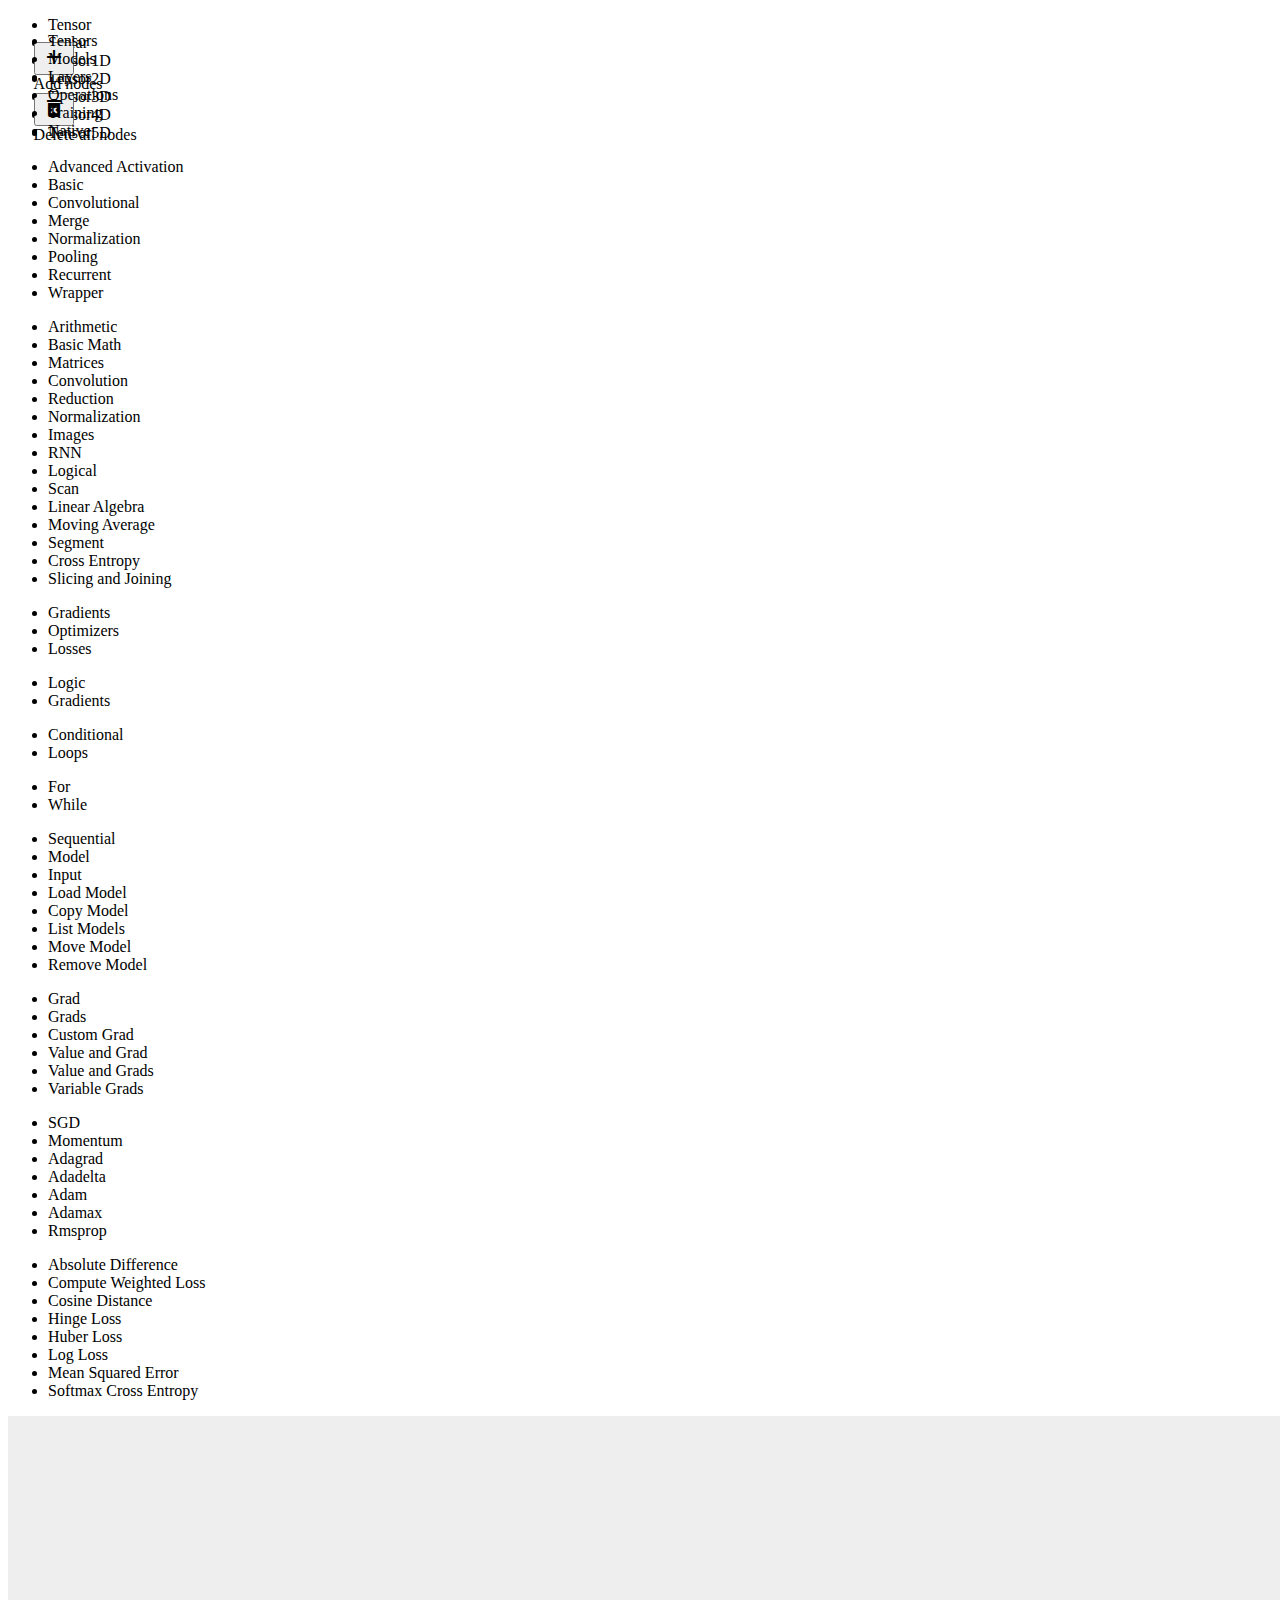
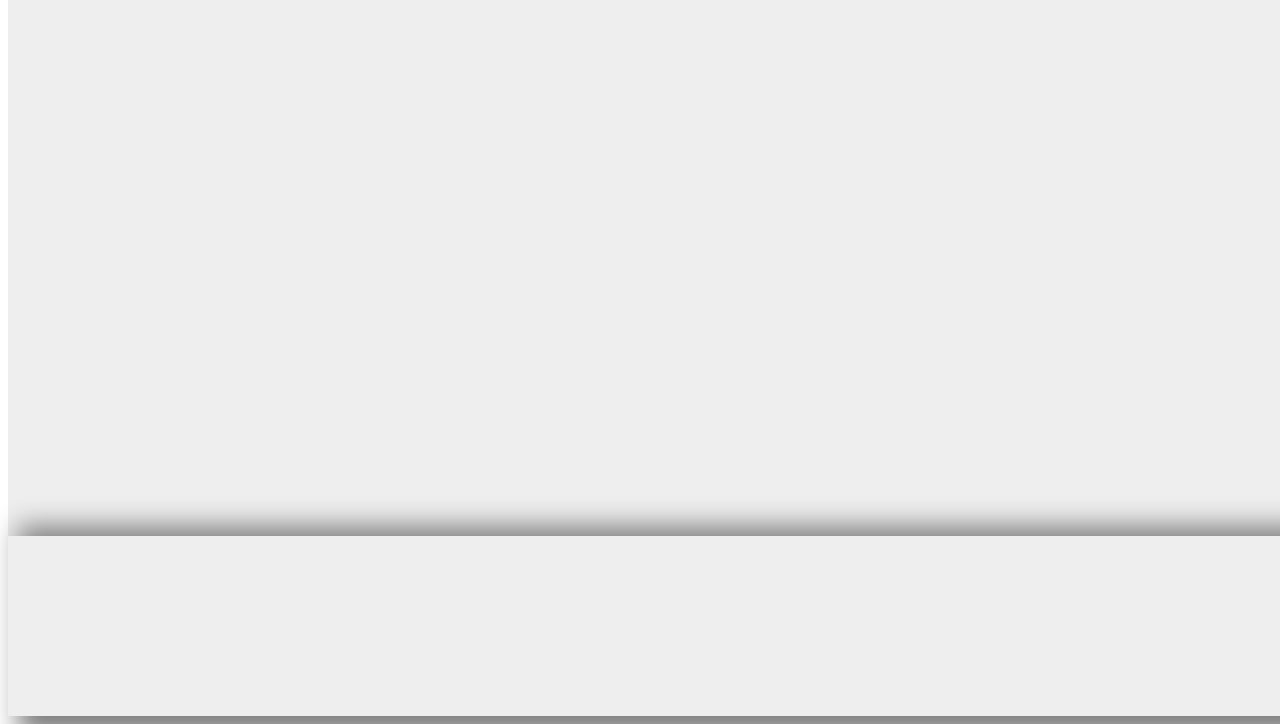
<file: editor/html/editor.html>
<!DOCTYPE html>
<html>
      <head>
            <title>
                  TensorFlow.js Visual Editor
            </title>
            <script defer src="https://code.getmdl.io/1.3.0/material.min.js"></script>
            <link rel="stylesheet" href="https://fonts.googleapis.com/icon?family=Material+Icons" />
            <link rel="stylesheet" href="https://code.getmdl.io/1.3.0/material.orange-deep_orange.min.css" />
            <link rel="stylesheet" href=".././css/stylesheet.css" />
      </head>
      <body>
            <div class="z-1" id="menu">
                  <button id="add-menu" class="mdl-button mdl-js-button mdl-button--colored mdl-js-ripple-effect mdl-button--raised button">
                        <i class="material-icons">add</i>
                  </button>
                  <div class="mdl-tooltip" for="add-menu">
                        Add nodes
                  </div>

                  <button id="delete-all" class="mdl-button mdl-js-button mdl-button--accent mdl-js-ripple-effect mdl-button--raised button" onclick="dialogs.warning.all.showModal();">
                        <i class="material-icons">delete_forever</i>
                  </button>
                  <div class="mdl-tooltip" for="delete-all">
                        Delete all nodes
                  </div>
            </div>

            <ul class="mdl-menu menu--bottom-left mdl-js-menu mdl-js-ripple-effect z-1" for="add-menu">
                  <li class="mdl-menu__item mdl-button mdl-js-button mdl-button--accent mdl-js-ripple-effect" id="add-menu-tensors">Tensors</li>
                  <li class="mdl-menu__item mdl-button mdl-js-button mdl-button--accent mdl-js-ripple-effect" id="add-menu-models">Models</li>
                  <li class="mdl-menu__item mdl-button mdl-js-button mdl-button--accent mdl-js-ripple-effect" id="add-menu-layers">Layers</li>
                  <li class="mdl-menu__item mdl-button mdl-js-button mdl-button--accent mdl-js-ripple-effect" id="add-menu-operations">Operations</li>
                  <li class="mdl-menu__item mdl-button mdl-js-button mdl-button--accent mdl-js-ripple-effect" id="add-menu-training">Training</li>
                  <li class="mdl-menu__item mdl-button mdl-js-button mdl-button--accent mdl-js-ripple-effect" id="add-menu-native">Native</li>
            </ul>

            <ul class="mdl-menu menu--bottom-left mdl-js-menu mdl-js-ripple-effect" for="add-menu-tensors">
                  <li class="mdl-menu__item" onclick="addNode(getNodeInfo(nodes.tensors.tensor))">Tensor</li>
                  <li class="mdl-menu__item" onclick="addNode(getNodeInfo(nodes.tensors.scalar))">Scalar</li>
                  <li class="mdl-menu__item" onclick="addNode(getNodeInfo(nodes.tensors.tensor1d))">Tensor1D</li>
                  <li class="mdl-menu__item" onclick="addNode(getNodeInfo(nodes.tensors.tensor2d))">Tensor2D</li>
                  <li class="mdl-menu__item" onclick="addNode(getNodeInfo(nodes.tensors.tensor3d))">Tensor3D</li>
                  <li class="mdl-menu__item" onclick="addNode(getNodeInfo(nodes.tensors.tensor4d))">Tensor4D</li>
                  <li class="mdl-menu__item" onclick="addNode(getNodeInfo(nodes.tensors.tensor5d))">Tensor5D</li>
            </ul>

            <ul class="mdl-menu menu--bottom-left mdl-js-menu mdl-js-ripple-effect" for="add-menu-layers">
                  <li class="mdl-menu__item mdl-button mdl-js-button mdl-button--accent mdl-js-ripple-effect" id="add-menu-layers-advanced-activation">Advanced Activation</li>
                  <li class="mdl-menu__item mdl-button mdl-js-button mdl-button--accent mdl-js-ripple-effect" id="add-menu-layers-basic">Basic</li>
                  <li class="mdl-menu__item mdl-button mdl-js-button mdl-button--accent mdl-js-ripple-effect" id="add-menu-layers-convolutional">Convolutional</li>
                  <li class="mdl-menu__item mdl-button mdl-js-button mdl-button--accent mdl-js-ripple-effect" id="add-menu-layers-merge">Merge</li>
                  <li class="mdl-menu__item mdl-button mdl-js-button mdl-button--accent mdl-js-ripple-effect" id="add-menu-layers-normalization">Normalization</li>
                  <li class="mdl-menu__item mdl-button mdl-js-button mdl-button--accent mdl-js-ripple-effect" id="add-menu-layers-pooling">Pooling</li>
                  <li class="mdl-menu__item mdl-button mdl-js-button mdl-button--accent mdl-js-ripple-effect" id="add-menu-layers-recurrent">Recurrent</li>
                  <li class="mdl-menu__item mdl-button mdl-js-button mdl-button--accent mdl-js-ripple-effect" id="add-menu-layers-wrapper">Wrapper</li>
            </ul>

            <ul class="mdl-menu menu--bottom-left mdl-js-menu mdl-js-ripple-effect" for="add-menu-operations">
                  <li class="mdl-menu__item mdl-button mdl-js-button mdl-button--accent mdl-js-ripple-effect" id="add-menu-layers-arithmetic">Arithmetic</li>
                  <li class="mdl-menu__item mdl-button mdl-js-button mdl-button--accent mdl-js-ripple-effect" id="add-menu-layers-basic-math">Basic Math</li>
                  <li class="mdl-menu__item mdl-button mdl-js-button mdl-button--accent mdl-js-ripple-effect" id="add-menu-layers-matrices">Matrices</li>
                  <li class="mdl-menu__item mdl-button mdl-js-button mdl-button--accent mdl-js-ripple-effect" id="add-menu-layers-convolution">Convolution</li>
                  <li class="mdl-menu__item mdl-button mdl-js-button mdl-button--accent mdl-js-ripple-effect" id="add-menu-layers-reduction">Reduction</li>
                  <li class="mdl-menu__item mdl-button mdl-js-button mdl-button--accent mdl-js-ripple-effect" id="add-menu-layers-normalization">Normalization</li>
                  <li class="mdl-menu__item mdl-button mdl-js-button mdl-button--accent mdl-js-ripple-effect" id="add-menu-layers-images">Images</li>
                  <li class="mdl-menu__item mdl-button mdl-js-button mdl-button--accent mdl-js-ripple-effect" id="add-menu-layers-rnn">RNN</li>
                  <li class="mdl-menu__item mdl-button mdl-js-button mdl-button--accent mdl-js-ripple-effect" id="add-menu-layers-logical">Logical</li>
                  <li class="mdl-menu__item mdl-button mdl-js-button mdl-button--accent mdl-js-ripple-effect" id="add-menu-layers-scan">Scan</li>
                  <li class="mdl-menu__item mdl-button mdl-js-button mdl-button--accent mdl-js-ripple-effect" id="add-menu-layers-linear-algebra">Linear Algebra</li>
                  <li class="mdl-menu__item mdl-button mdl-js-button mdl-button--accent mdl-js-ripple-effect" id="add-menu-layers-moving-average">Moving Average</li>
                  <li class="mdl-menu__item mdl-button mdl-js-button mdl-button--accent mdl-js-ripple-effect" id="add-menu-layers-segment">Segment</li>
                  <li class="mdl-menu__item mdl-button mdl-js-button mdl-button--accent mdl-js-ripple-effect" id="add-menu-layers-cross-entropy">Cross Entropy</li>
                  <li class="mdl-menu__item mdl-button mdl-js-button mdl-button--accent mdl-js-ripple-effect" id="add-menu-layers-slicing-and-joining">Slicing and Joining</li>
            </ul>

            <ul class="mdl-menu menu--bottom-left mdl-js-menu mdl-js-ripple-effect" for="add-menu-training">
                  <li class="mdl-menu__item mdl-button mdl-js-button mdl-button--accent mdl-js-ripple-effect" id="add-menu-training-gradients">Gradients</li>
                  <li class="mdl-menu__item mdl-button mdl-js-button mdl-button--accent mdl-js-ripple-effect" id="add-menu-training-optimizers">Optimizers</li>
                  <li class="mdl-menu__item mdl-button mdl-js-button mdl-button--accent mdl-js-ripple-effect" id="add-menu-training-losses">Losses</li>
            </ul>

            <ul class="mdl-menu menu--bottom-left mdl-js-menu mdl-js-ripple-effect" for="add-menu-native">
                  <li class="mdl-menu__item mdl-button mdl-js-button mdl-button--accent mdl-js-ripple-effect" id="add-menu-native-logic">Logic</li>
                  <li class="mdl-menu__item mdl-button mdl-js-button mdl-button--accent mdl-js-ripple-effect" id="add-menu-native-logging">Gradients</li>
            </ul>

            <ul class="mdl-menu menu--bottom-left mdl-js-menu mdl-js-ripple-effect" for="add-menu-native-logic">
                  <li class="mdl-menu__item mdl-button mdl-js-button mdl-button--accent mdl-js-ripple-effect" id="add-menu-native-logic-conditional">Conditional</li>
                  <li class="mdl-menu__item mdl-button mdl-js-button mdl-button--accent mdl-js-ripple-effect" id="add-menu-native-logic-loops">Loops</li>
            </ul>

            <ul class="mdl-menu menu--bottom-left mdl-js-menu mdl-js-ripple-effect" for="add-menu-native-logic-loops">
                  <li class="mdl-menu__item">For</li>
                  <li class="mdl-menu__item">While</li>
            </ul>

            <ul class="mdl-menu menu--bottom-left mdl-js-menu mdl-js-ripple-effect" for="add-menu-models">
                  <li class="mdl-menu__item" onclick="addNode(getNodeInfo(nodes.models.sequential))">Sequential</li>
                  <li class="mdl-menu__item" onclick="addNode(getNodeInfo(nodes.models.model))">Model</li>
                  <li class="mdl-menu__item" onclick="addNode(getNodeInfo(nodes.models.input))">Input</li>
                  <li class="mdl-menu__item" onclick="addNode(getNodeInfo(nodes.models.loadModel))">Load Model</li>
                  <li class="mdl-menu__item" onclick="addNode(getNodeInfo(nodes.models.copyModel))">Copy Model</li>
                  <li class="mdl-menu__item" onclick="addNode(getNodeInfo(nodes.models.listModels))">List Models</li>
                  <li class="mdl-menu__item" onclick="addNode(getNodeInfo(nodes.models.moveModel))">Move Model</li>
                  <li class="mdl-menu__item" onclick="addNode(getNodeInfo(nodes.models.removeModel))">Remove Model</li>
            </ul>

            <ul class="mdl-menu menu--bottom-left mdl-js-menu mdl-js-ripple-effect" for="add-menu-training-gradients">
                  <li class="mdl-menu__item" onclick="addNode(getNodeInfo(nodes.training.gradients.grad))">Grad</li>
                  <li class="mdl-menu__item" onclick="addNode(getNodeInfo(nodes.training.gradients.grads))">Grads</li>
                  <li class="mdl-menu__item" onclick="addNode(getNodeInfo(nodes.training.gradients.customGrad))">Custom Grad</li>
                  <li class="mdl-menu__item" onclick="addNode(getNodeInfo(nodes.training.gradients.valueAndGrad))">Value and Grad</li>
                  <li class="mdl-menu__item" onclick="addNode(getNodeInfo(nodes.training.gradients.valueAndGrads))">Value and Grads</li>
                  <li class="mdl-menu__item" onclick="addNode(getNodeInfo(nodes.training.gradients.variableGrads))">Variable Grads</li>
            </ul>

            <ul class="mdl-menu menu--bottom-left mdl-js-menu mdl-js-ripple-effect" for="add-menu-training-optimizers">
                  <li class="mdl-menu__item" onclick="addNode(getNodeInfo(nodes.training.optimizers.sgd))">SGD</li>
                  <li class="mdl-menu__item" onclick="addNode(getNodeInfo(nodes.training.optimizers.model))">Momentum</li>
                  <li class="mdl-menu__item" onclick="addNode(getNodeInfo(nodes.training.optimizers.input))">Adagrad</li>
                  <li class="mdl-menu__item" onclick="addNode(getNodeInfo(nodes.training.optimizers.loadModel))">Adadelta</li>
                  <li class="mdl-menu__item" onclick="addNode(getNodeInfo(nodes.training.optimizers.copyModel))">Adam</li>
                  <li class="mdl-menu__item" onclick="addNode(getNodeInfo(nodes.training.optimizers.listModels))">Adamax</li>
                  <li class="mdl-menu__item" onclick="addNode(getNodeInfo(nodes.training.optimizers.listModels))">Rmsprop</li>
            </ul>

            <ul class="mdl-menu menu--bottom-left mdl-js-menu mdl-js-ripple-effect" for="add-menu-training-losses">
                  <li class="mdl-menu__item" onclick="addNode(getNodeInfo(nodes.training.losses.model))">Absolute Difference</li>
                  <li class="mdl-menu__item" onclick="addNode(getNodeInfo(nodes.training.losses.input))">Compute Weighted Loss</li>
                  <li class="mdl-menu__item" onclick="addNode(getNodeInfo(nodes.training.losses.loadModel))">Cosine Distance</li>
                  <li class="mdl-menu__item" onclick="addNode(getNodeInfo(nodes.training.losses.copyModel))">Hinge Loss</li>
                  <li class="mdl-menu__item" onclick="addNode(getNodeInfo(nodes.training.losses.listModels))">Huber Loss</li>
                  <li class="mdl-menu__item" onclick="addNode(getNodeInfo(nodes.training.losses.listModels))">Log Loss</li>
                  <li class="mdl-menu__item" onclick="addNode(getNodeInfo(nodes.training.losses.listModels))">Mean Squared Error</li>
                  <li class="mdl-menu__item" onclick="addNode(getNodeInfo(nodes.training.losses.listModels))">Softmax Cross Entropy</li>
            </ul>
            <svg class="z-1" id="svg"></svg>
            <div id="editor">

            </div>
            <div id="taskbar">

            </div>

            <dialog class="mdl-dialog" id="dialog-error-unsupported-node">
                  <h4 class="mdl-dialog__title error">Error</h4>
                  <div class="mdl-dialog__content">
                        <p>
                              Sorry, but this node is not currently supported. It will be soon!
                        </p>
                  </div>
                  <div class="mdl-dialog__actions">
                        <button type="button" class="mdl-button close">OK</button>
                  </div>
            </dialog>

            <dialog class="mdl-dialog" id="dialog-warning-delete-all">
                  <h4 class="mdl-dialog__title">Delete Nodes</h4>
                  <div class="mdl-dialog__content">
                        <p>
                              Delete all nodes? This cannot be undone.
                        </p>
                  </div>
                  <div class="mdl-dialog__actions">
                        <button type="button" class="mdl-button close">Cancel</button>
                        <button type="button" class="mdl-button confirm warning">Delete</button>
                  </div>
            </dialog>

            <script type="text/javascript" src=".././javascript/local_storage.js"></script>
            <script type="text/javascript" src=".././javascript/drag.js"></script>
            <script type="text/javascript" src=".././javascript/data_types.js"></script>
            <script type="text/javascript" src=".././javascript/node_types.js"></script>
            <script type="text/javascript" src=".././javascript/script.js"></script>
      </body>
</html>
</file>
<file: editor/css/stylesheet.css>
* {
      user-select: none;
}

.z-1 {
      z-index: 1;
      position: absolute;
}
.z-2 {
      z-index: 2;
      position: absolute;
}
.node {
      position: absolute;

      background-color: #EEE;
      box-shadow: 3px 3px 15px 5px gray;
      transition: background-color 0.5s ease, box-shadow 1s ease;
}
.node:hover {
      background-color: #FFF;
      box-shadow: 7px 7px 20px 5px gray;
      transition: background-color 1s ease, box-shadow 0.5s ease;
}
.node-data {
      width: 15px;
      height: 15px;
      border-radius: 50%;
      margin: 5px;

      box-shadow: 2px 2px 2px 2px gray;
      transition: box-shadow 1s ease;
}
.node-data:hover {
      box-shadow: 4px 4px 4px 2px gray;
      transition: box-shadow 0.5s ease;
}
.center {
      position: relative;
      top: 50%;
      transform: translateY(-50%);
}
.error {
      color: #D00;
}
.warning {
      color: #F00;
}
.button {
      margin-right: 1vw;
      /* box-shadow: 5px 5px 10px 0px gray; */
}

#editor {
      width: 100vw;
      height: 80vh;
      text-align: center;

      background-color: #EEE;
      transition: background-color 1s ease;
}
#editor:hover {
      background-color: #FFF;
      transition: background-color 0.5s ease;
}
#taskbar {
      width: 100vw;
      height: 20vh;
      background-color: #EEE;
      box-shadow: 25px 5px 25px 15px grey;
      transition: background-color 0.5s ease, box-shadow 1s ease;
}
#taskbar:hover {
      background-color: #FFF;
      box-shadow: 40px -5px 20px 15px grey;
      transition: background-color 1s ease, box-shadow 0.5s ease;
      /* animation: shadow-hover 1s ease-in-out; */
}
/* @keyframes shadow-hover {
      0% { box-shadow: 25px 5px 25px 15px grey; }
      50% { box-shadow: 60px -7px 25px 15px grey; }
      100% { box-shadow: 50px -5px 25px 15px grey; }
} */
#welcome {
      margin: 0;

      color: #000;
      text-shadow: 3px 3px 5px gray;
      transition: color 5s ease, text-shadow 1s ease;
}
#welcome:hover {
      color: #CCC;
      text-shadow: 10px 10px 10px gray;
      transition: color 10s ease, text-shadow 0.5s ease;
}
#menu {
      margin: 2%;
}
#svg {
      pointer-events: none;
}
</file>
